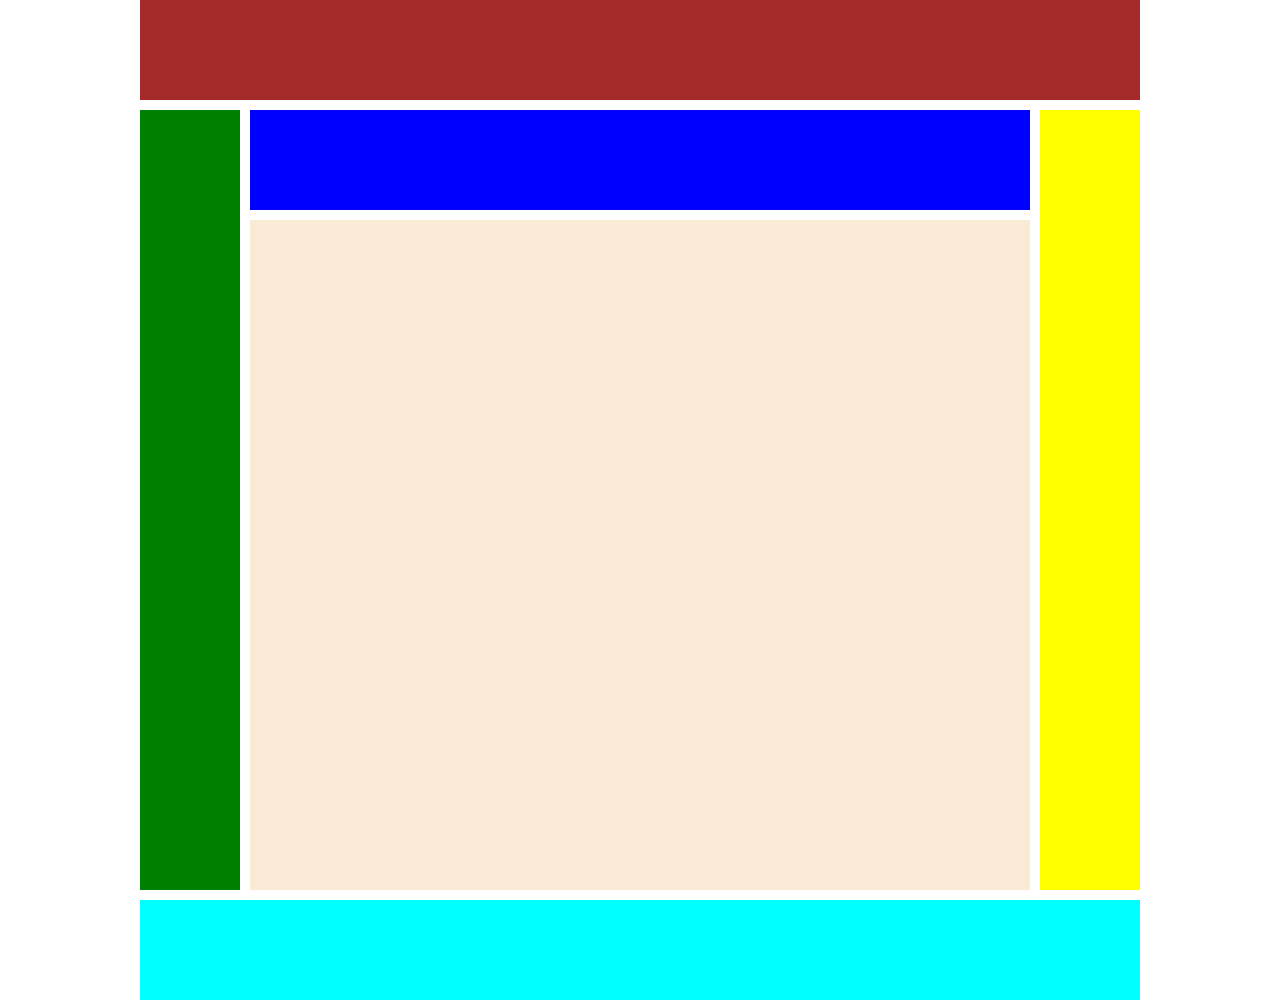
<file: index.html>
<!DOCTYPE html>
<html lang="en">
<head>
    <meta charset="UTF-8">
    <meta http-equiv="X-UA-Compatible" content="IE=edge">
    <meta name="viewport" content="width=device-width, initial-scale=1.0">
    <link rel="stylesheet" href="style.css">
    <title>Document</title>
</head>
<body>
    <div class="dj">
       <div class="red"></div>
       <div class="bleu"></div>
       <div class="aqw"></div>
       <div class="green"></div>
       <div class="jaune"></div>
       <div class="aqua"></div>
    </div>
</body>
</html>
</file>
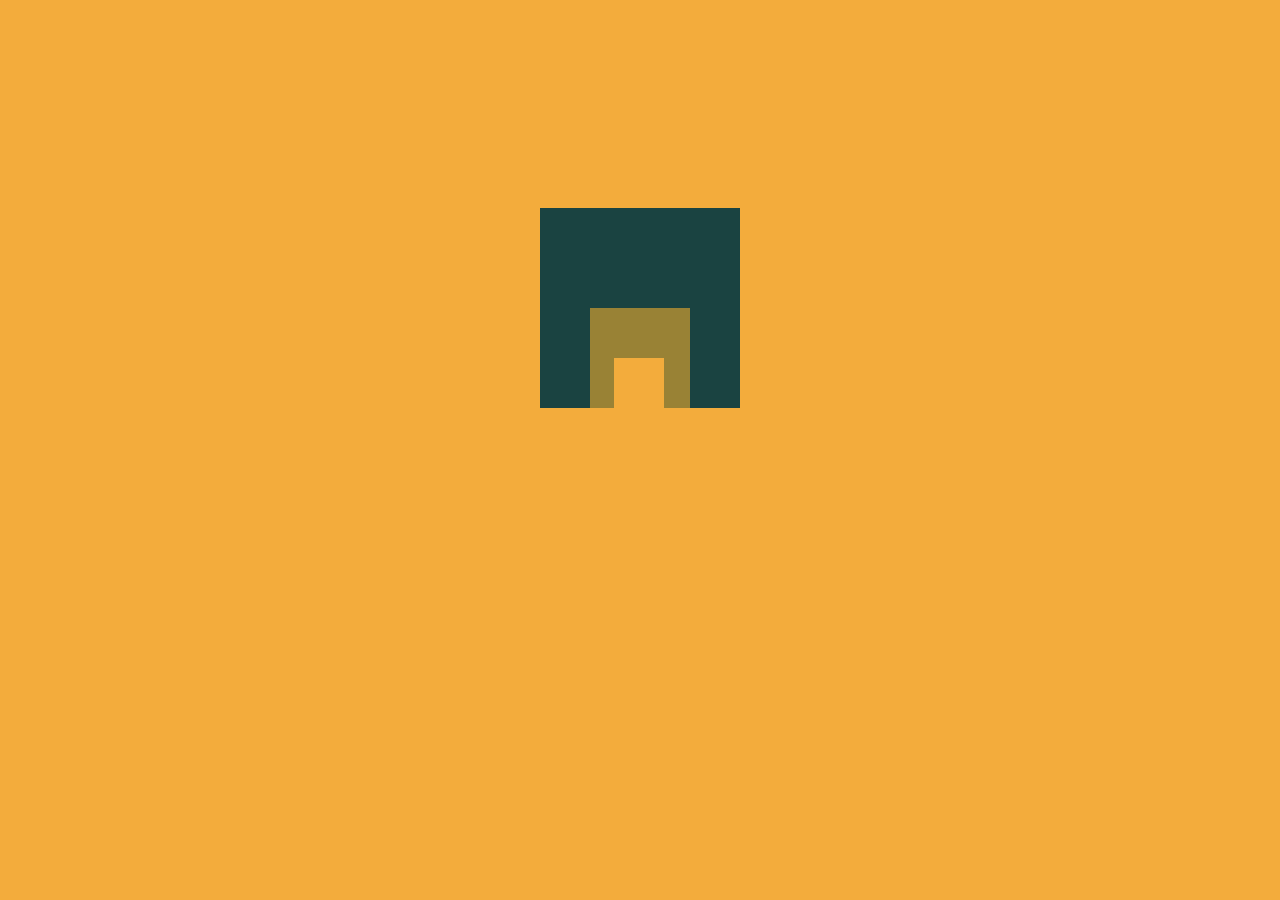
<file: css challenge2/index3.html>
<!DOCTYPE html>
<html lang="en">
<head>
    <meta charset="UTF-8">
    <meta http-equiv="X-UA-Compatible" content="IE=edge">
    <meta name="viewport" content="width=device-width, initial-scale=1.0">
    <title>Document</title>
    <link rel="stylesheet" href="style3.css">
</head>
<body>
    <div></div>
</body>
</html>
</file>
<file: style.css>
body{
    width: 1000px;
    margin: auto;

}
.dj{
    display: grid;
    height: 1000px;
    grid-template-columns: 100px 1fr 100px;
    grid-template-rows:  100px 100px 1fr 100px;
    background-color: white;
    gap: 10px;
}
.red{
    background-color: brown;
    grid-column-start: 1;
    grid-column-end: 4;
    

}
.bleu{
    background-color: blue;
    grid-column-start: 2;
    grid-column-end: 3;
    

}
.aqw{
    background-color: antiquewhite;
    grid-column-start: 2;
    grid-column-end: 3;
    
}
.aqua{
    background-color: aqua;
    grid-column-start: 1;
    grid-column-end: 4;
    
}
.green{
    background-color: green;
    grid-column-start: 1;
    grid-column-end: 2;
    grid-row-start: 2;
    grid-row-end: 4;
    
}
.jaune{
    background-color: yellow;
    grid-column-start: 3;
    grid-column-end: 4;
    grid-row-start: 2;
    grid-row-end: 4;
    

}
</file>
<file: css challenge2/style3.css>
body{
    background-color: #f3ac3c;
}
div{
    width: 200px;
    background-color: #1A4341;
    width: 200px;
    height: 200px;
    position: relative;
    z-index: 0 ;
    margin:auto;
    top: 200px;

}
body div::after{
    content: "";
    background-color:#998235;
    width: 100px;
    height: 100px;
    position: absolute;
    left: 25%;
    bottom: 0;
    z-index: 1;

}
body div::before{
    content: "";
    background-color:#F3AC3C;
    height: 50px;
    width: 50px;
    position: absolute;
    bottom: 0;
    left: 37%;
    z-index: 2;
}
</file>
